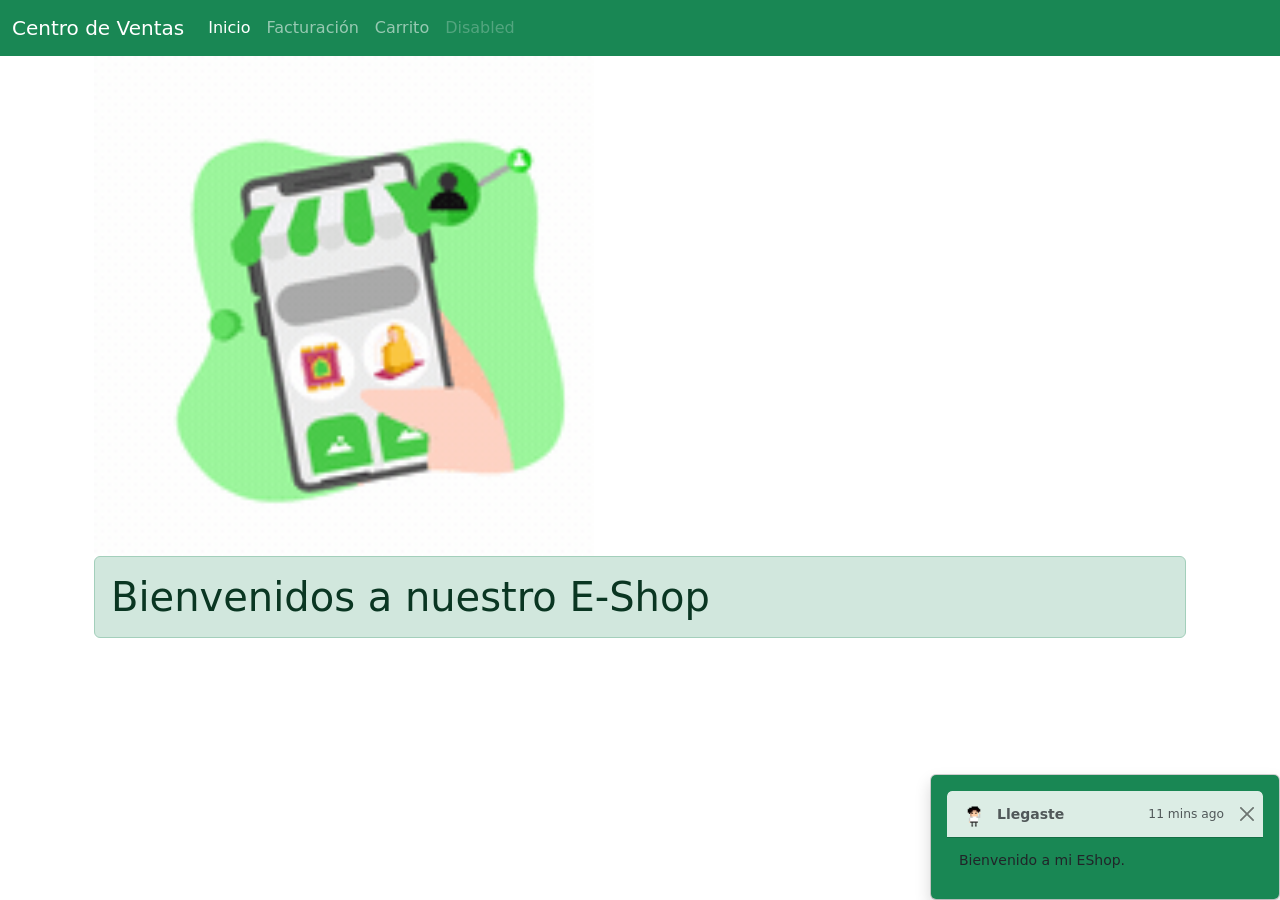
<file: ferreteria_inicial/ejSemana15/index.html>
<!DOCTYPE html>
<html lang="en">

<head>
  <meta charset="UTF-8">
  <meta http-equiv="Content-Type" content="text/html">
  <meta name="viewport" content="width=device-width, initial-scale=1.0">
  <title>Facturación</title>
  <link rel="stylesheet" href="https://cdn.jsdelivr.net/npm/bootstrap@5.2.3/dist/css/bootstrap.min.css">
  <script src="https://cdn.jsdelivr.net/npm/bootstrap@5.2.3/dist/js/bootstrap.bundle.min.js"></script>

  <script src="./js/index.js"></script>
</head>

<body>
  <!-- Barra de navegación -->
  <nav class="navbar navbar-expand-lg navbar-dark bg-success">
    <div class="container-fluid">
      <a class="navbar-brand" href="#">Centro de Ventas</a>
      <button class="navbar-toggler" type="button" data-bs-toggle="collapse" data-bs-target="#navbarNav"
        aria-controls="navbarNav" aria-expanded="false" aria-label="Toggle navigation">
        <span class="navbar-toggler-icon"></span>
      </button>
      <div class="collapse navbar-collapse" id="navbarNav">
        <ul class="navbar-nav">
          <li class="nav-item">
            <a class="nav-link active" aria-current="page" href="#">Inicio</a>
          </li>
          <li class="nav-item">
            <a class="nav-link" href="factura.html">Facturación</a>
          </li>
          <li class="nav-item">
            <a class="nav-link" href="#">Carrito</a>
          </li>
          <li class="nav-item">
            <a class="nav-link disabled" href="#" tabindex="-1" aria-disabled="true">Disabled</a>
          </li>
        </ul>
      </div>
    </div>
  </nav>
  <!-- Fin Barra de navegación -->
  <!-- Home page -->
  <div class="container">
    <div class="container" width=600 style="margin:auto" ;>
      <div width=30% style="margin:auto;">
        <img src="./img/eshop.gif" width="500">
        <h1 class="alert alert-success">Bienvenidos a nuestro E-Shop</h1>
      </div>
    </div>


  </div>
  <!-- Fin Home page -->
  <!-- Probando Toast -->
  <div id="miToast" class="toast bg-success position-fixed bottom-0 end-0 p-3" role="alert" aria-live="assertive"
    aria-atomic="true">
    <div class="toast-header">
      <img src="./img/hello.png" width="30" class="rounded me-2" alt="...">
      <strong class="me-auto">Llegaste</strong>
      <small class="text-muted">11 mins ago</small>
      <button type="button" class="btn-close" data-bs-dismiss="toast" aria-label="Close"></button>
    </div>
    <div class="toast-body">
      Bienvenido a mi EShop.
    </div>
  </div>
  <!-- Fin Toast-->
  <!--sonido-->
</body>

</html>
</file>
